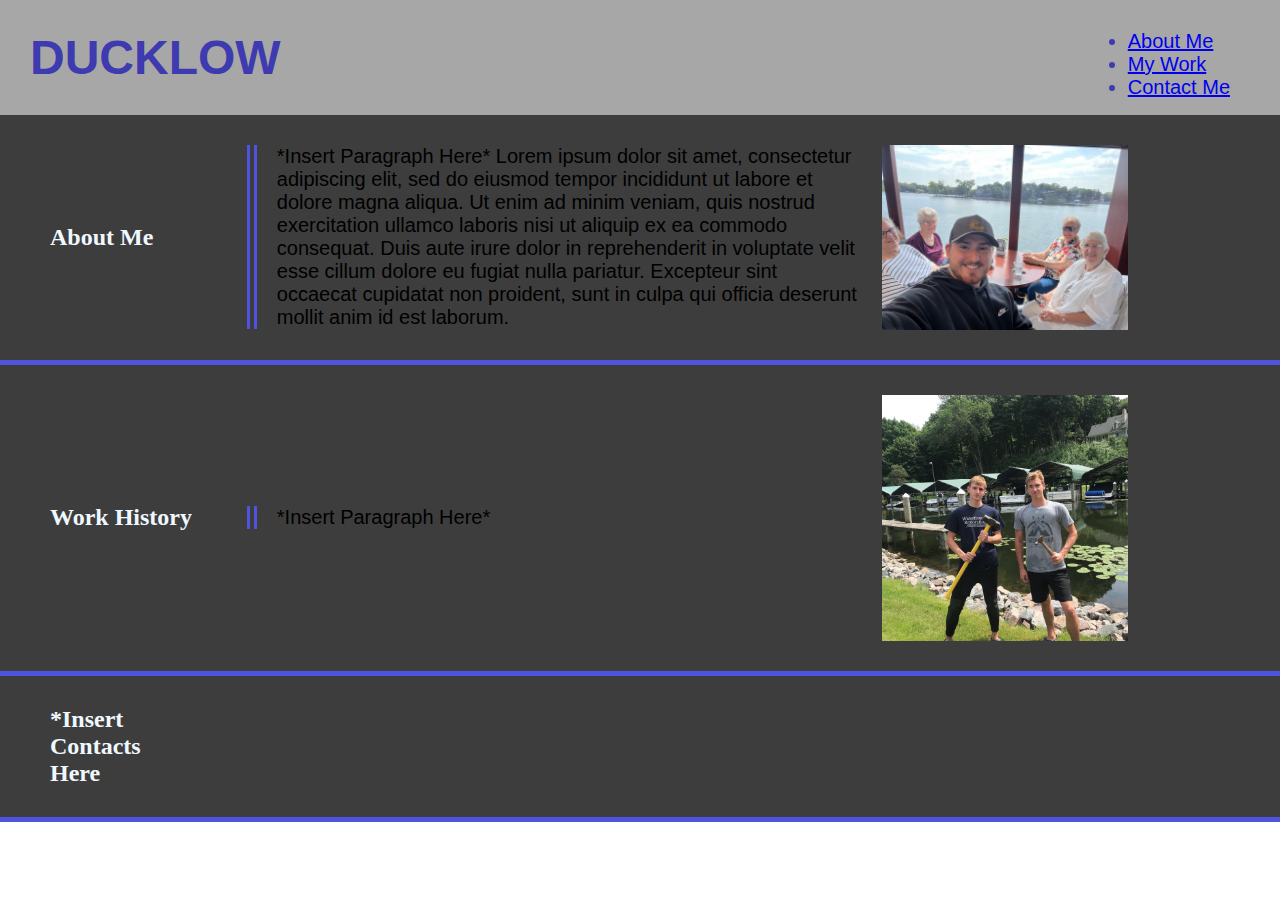
<file: index.html>
<!DOCTYPE html>
<html lang="en">

<head>
    <link rel="stylesheet" href="./Styles/styles.css">
</head>

<body>
    <header>
        <div class="Portfolio Title page">
            <h1>DUCKLOW</h1>
            <nav>
                <ul>
                    <li>
                        <a href="about-me">About Me</a>
                    </li>
                    <li>
                        <a href="my-work">My Work</a>
                    </li>
                    <li>
                        <a href="contact-me">Contact Me</a>
                    </li>
                </ul>
            </nav>
    </header>
    <section class="portfolio-section">
        <!-- <div class="info"> -->
            <h2>About Me</h2>
        
        <p>
            *Insert Paragraph Here*
            Lorem ipsum dolor sit amet, consectetur adipiscing elit, sed do eiusmod tempor incididunt ut labore et dolore magna aliqua. Ut enim ad minim veniam, quis nostrud exercitation ullamco laboris nisi ut aliquip ex ea commodo consequat. Duis aute irure dolor in reprehenderit in voluptate velit esse cillum dolore eu fugiat nulla pariatur. Excepteur sint occaecat cupidatat non proident, sunt in culpa qui officia deserunt mollit anim id est laborum.
        </p>
        <img src="./Assets/images/IMG_6292.jpg">
    </section>
    <section class="portfolio-section">
        <!-- <aside class="my-work"> -->
            <h2>Work History</h2>
        <!-- </aside> -->
        <p>
            *Insert Paragraph Here*
        </p>
        <img src="./Assets/images/A57E1699-9F2A-40F2-9EF7-759451EDF0EA_Original.jpg">
    </section>
    <section class="portfolio-section">
        <section class="contact-me">
            <h2>*Insert Contacts Here</h3>
        </section>
    </section>
</body>
</file>
<file: Styles/styles.css>
* {
    box-sizing: border-box;
    padding: 0;
    margin: 0;
}
body {
    background-color: white;
}

header {
    padding: 30px;
    font-family: 'Gill Sans', 'Gill Sans MT', Calibri, 'Trebuchet MS', sans-serif;
    background-color: rgb(167, 167, 167);
    color: rgb(62, 58, 175);
}

header h1 {
    display: inline-block;
    font-size: 48px;
}

nav {
    padding-top: 10 px;
    float: right;
    margin-right: 20px;
    font-family: 'Gill Sans', 'Gill Sans MT', Calibri, 'Trebuchet MS', sans-serif;
    font-size: 20px;
}

p{
    font-family: 'Trebuchet MS', 'Lucida Sans Unicode', 'Lucida Grande', 'Lucida Sans', Arial, sans-serif;
    font-size: 20px;
}

aside img {
    display: block;
    margin: 10px auto;
    max-width: 50%;
    max-height: 50%;
}
.portfolio-section {
    display: flex;
    padding-left: 50px;
    align-items: center;
    background-color: rgb(61, 61, 61);
    border-bottom: 5px rgb(79, 84, 224) solid;
}
.portfolio-section h2 {
    width: 16%;
    /* border-right: 1px black solid; */
    height: 100%;
    margin-bottom: 30px;
    margin-top: 30px;
    color:aliceblue;
    size: 50px;
}
.portfolio-section img {
    width: 20%;
    margin-bottom: 30px;
    margin-top: 30px;
    margin-left: 20px;
}
.portfolio-section p{
    width: 50%;
    padding-left: 20px;
    margin-bottom: 30px;
    margin-top: 30px;
    border-left: 10px rgb(79, 84, 224) double;
}
</file>
